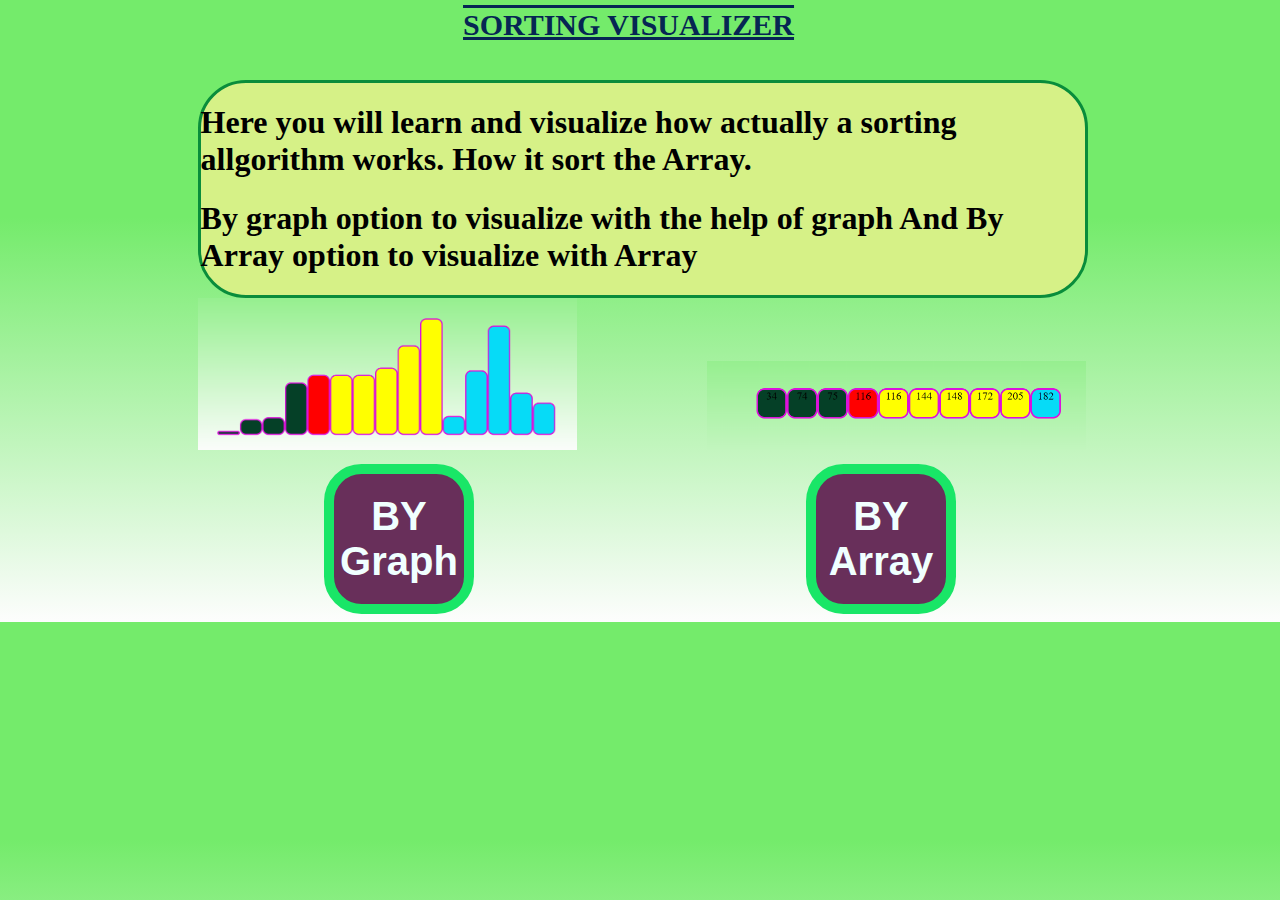
<file: index.html>
<!DOCTYPE html>
<html lang="en">
<head>
    <link rel="stylesheet" type="text/css" href="style.css">
    <h class="headline" >SORTING VISUALIZER</h>
    <div class="homeHeader" style="background:rgb(214, 241, 135)">
<h1>Here you will learn and visualize how actually a sorting allgorithm works. How it sort the Array.</h1>
<h1>By graph option to visualize with the help of graph And By Array option to visualize with Array</h1>
</div>
</head>
<body style="background:linear-gradient(rgb(116, 235, 107) 35%,rgb(253, 253, 253) 100% );">
    <div>
        <img class="graph_bar_image"src="graph.png" alt="">
        <img class="array_bar_image" src="array_bar.png" alt="">
    </div>
        <div class="homeButton">
        <button class="home" onclick="location.href='Graph.html';">BY Graph</button>
        <button  class="home" onclick="location.href='ArrayFile.html';">BY Array</button>
        </div>
        
</body>
</html>
</file>
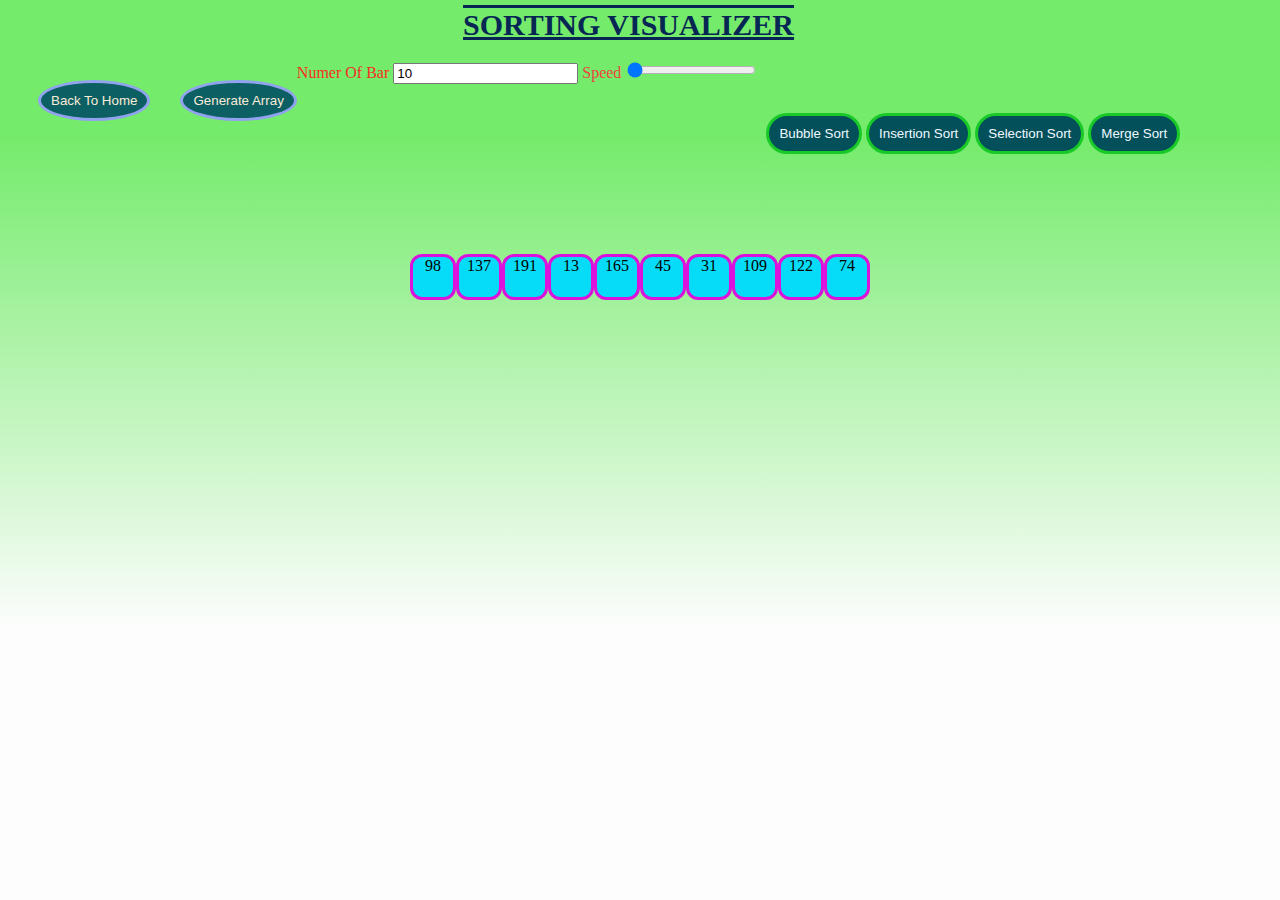
<file: ArrayFile.html>
<html>
<head>
<link rel="stylesheet" type="text/css" href="style.css">
<h class="headline" >SORTING VISUALIZER</h>
</head>

<header>
<nav>
    <br>
    <div>
    <div style="color:aliceblue" >
        <div style="color:rgb(247, 46, 36)"> Numer Of Bar
        <input type="number" id="BarSize" name="BarNo" value="10" >
       
        <span id="speed" style="color: rgb(239, 69, 63);">Speed
            <input id="speed_input" type="range" min="10" max="100" stepDown=10 value=5>
        </span>
        <button  type="button" class="button1"  onClick="location.href='index.html';">Back To Home</button>
        <button  type="button" class="button1" class="newArray" onClick="generateArray()">Generate Array</button>
    </div></div>

    

    </div>
<div class="box1">

<button  type="button" id="button2" onClick="bubble()">Bubble Sort</button>
<button  type="button" id="button3" onClick="Insertion()">Insertion Sort</button>
<button  type="button" id="button4" onClick="selection()">Selection Sort</button>
<button  type="button" id="button5" onclick="mergeMain()">Merge Sort</button>

</div>
</nav>
</header>
<body style="background:linear-gradient(rgb(116, 235, 107) 15%,rgb(253, 253, 253) 70% );">
<div id="bars" class='flex-container_array'></div>
 <script src="main.js"></script>
 <script src="bubbleSort.js"></script>
 <script src="Insertion.js"></script>
 <script src="selection.js"></script>
 <script src="merge.js"></script>
 
</body>
</html>
</file>
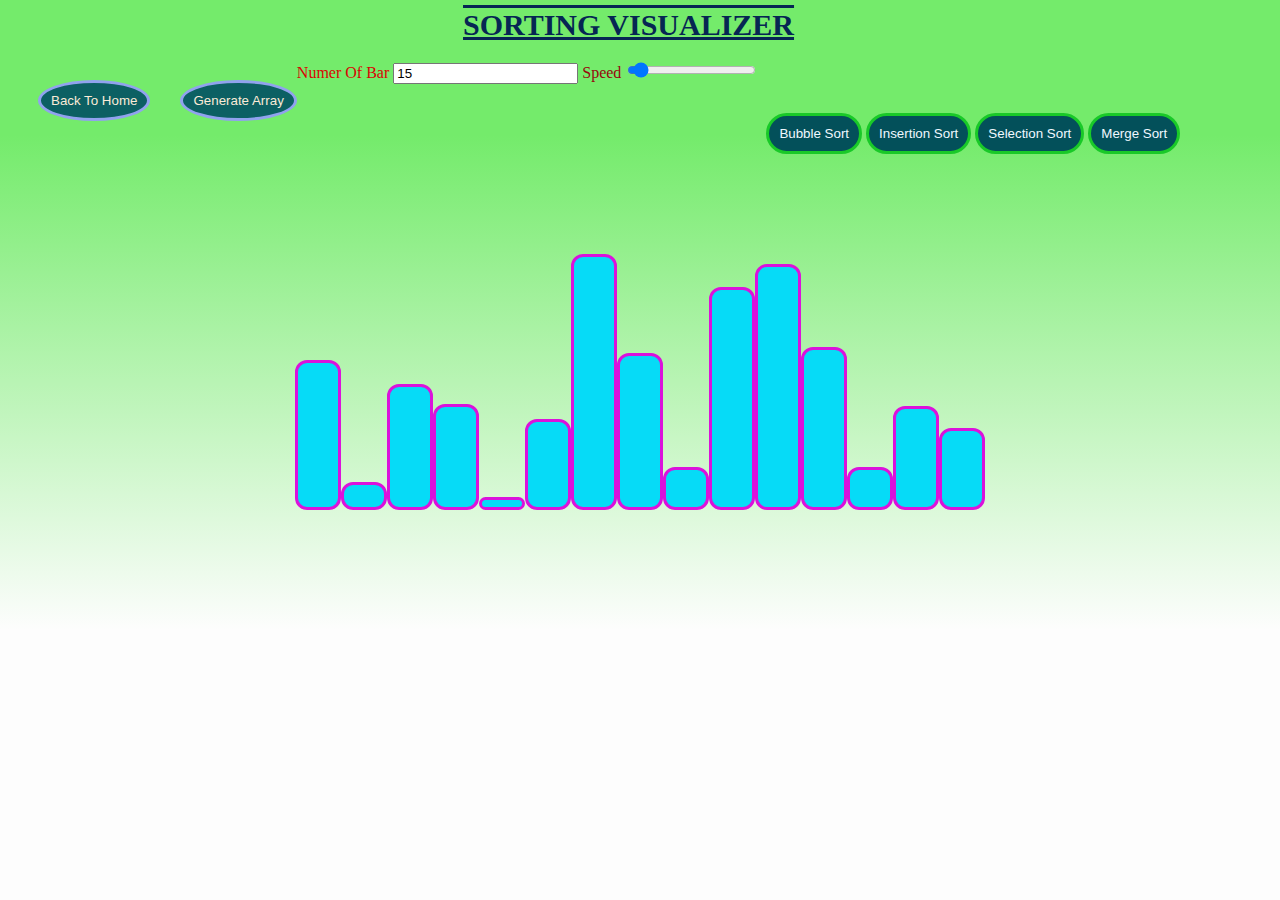
<file: Graph.html>
<html>
<head>
<link rel="stylesheet" type="text/css" href="style.css">
<h class="headline" >SORTING VISUALIZER</h>
</head>

<header>
<nav>
    <br>
    <div>
    <div style="color:aliceblue" >
        <div style="color:rgb(219, 3, 3)"> Numer Of Bar
        <input type="number" id="BarSize" name="BarNo" value="15" >
       
        <span id="speed" style="color: rgb(152, 6, 13);">Speed
            <input id="speed_input" type="range" min="5" max="100" stepDown=5 value=10>
        </span>
        
        <button  type="button" class="button1"  onClick="location.href='index.html';">Back To Home</button>
        <button  type="button" class="button1" class="newArray" onClick="generateArray()">Generate Array</button>
    </div></div>


    </div>
    
<div class="box1">

<button  type="button" id="button2" onClick="bubble()">Bubble Sort</button>
<button  type="button" id="button3" onClick="Insertion()">Insertion Sort</button>
<button  type="button" id="button4" onClick="selection()">Selection Sort</button>
<button  type="button" id="button5" onclick="mergeMain()">Merge Sort</button>
</div>

</nav>

</header>

<body style="background:linear-gradient(rgb(116, 235, 107) 15%,rgb(253, 253, 253) 70% );">
<div id="bars" class='flex-container'></div>
 <script src="mainGraph.js"></script>
 <script src="bubbleGraph.js"></script>
 <script src="InsertionGraph.js"></script>
 <script src="selectionGraph.js"></script>
 <script src="mergeGraph.js"></script>
</body>
</html>
</file>
<file: style.css>
.box1 button{
	margin-top:20px;
	border-radius: 50px;
	padding:10px;
	background:rgb(3, 80, 90);
	color:aliceblue;
	border:solid rgb(25, 201, 40);
}
.button button1{
background:rgb(9, 63, 65);
	border:solid rgb(193, 219, 98);
}
.button1{
float:left;
color:antiquewhite;
padding:10px;
border-radius: 50%;
margin-top:20px;
margin-left: 30px;
background:rgb(12, 96, 99);
	border:solid rgb(145, 162, 238);

}
.homeButton
{
	
	padding-left: 25%;
	padding-right: 25%;
	padding-top: 10px;
	display: flex;
  justify-content:space-between;
	
}
.homeHeader
{
	margin-top: 3%;
	width: 70%;
	margin-left: 15%;
	border:solid rgb(9, 141, 59);
	border-radius: 48px;
}
.home
{
	border:solid rgb(25, 230, 103);
	font-size: 40px;
	width: 150px;
	border-radius: 25%;
	border-width: 10px;
	height: 150px;
	font-weight: bold;
	background:rgb(104, 47, 90);
	color: azure;
}
.home:hover{
	background:rgb(11, 243, 11);
		color:rgb(0, 0, 0);
	}
.flex-container{
    margin-top: 100px;
    display: flex;
    flex-wrap: nowrap;
    width: 100%;
    justify-content: center;
	flex-direction: row-reverse;
	transform: rotate(180deg);
   
}
.flex-container_array
{
	margin-top: 100px;
    display: flex;
    flex-wrap: nowrap;
    width: 100%;
    justify-content: center;
}

.graph_bar_image{
	padding-left: 15%;
	max-width: 30%;
	max-height: 30%
}
.array_bar_image{
	padding-left: 10%;
	max-width: 30%;
	max-height: 30%
}
.headline{
	font-weight: bold;
	color: rgb(6, 38, 83);
	text-decoration: underline overline;
	font-size:30px;
	margin-left: 36%;
}
.flex-item{
    background: rgb(6, 219, 247);
	border-radius: 12px;
    border:solid #db12db;
    width: 40px;
	height: 40px;
	text-align: center;
	
}
.button1:hover{
background:rgb(57, 250, 106);
	color:rgb(0, 0, 0);
}
divElement{background:green;}
h{
  margin-left:45%;
border:4px;
color:white;}
.box1 button:hover{
	background:white;
	color:black;
}
.box1{
	margin-top:3px;
	padding-top:6px;
	padding-left:60%;
}
</file>
